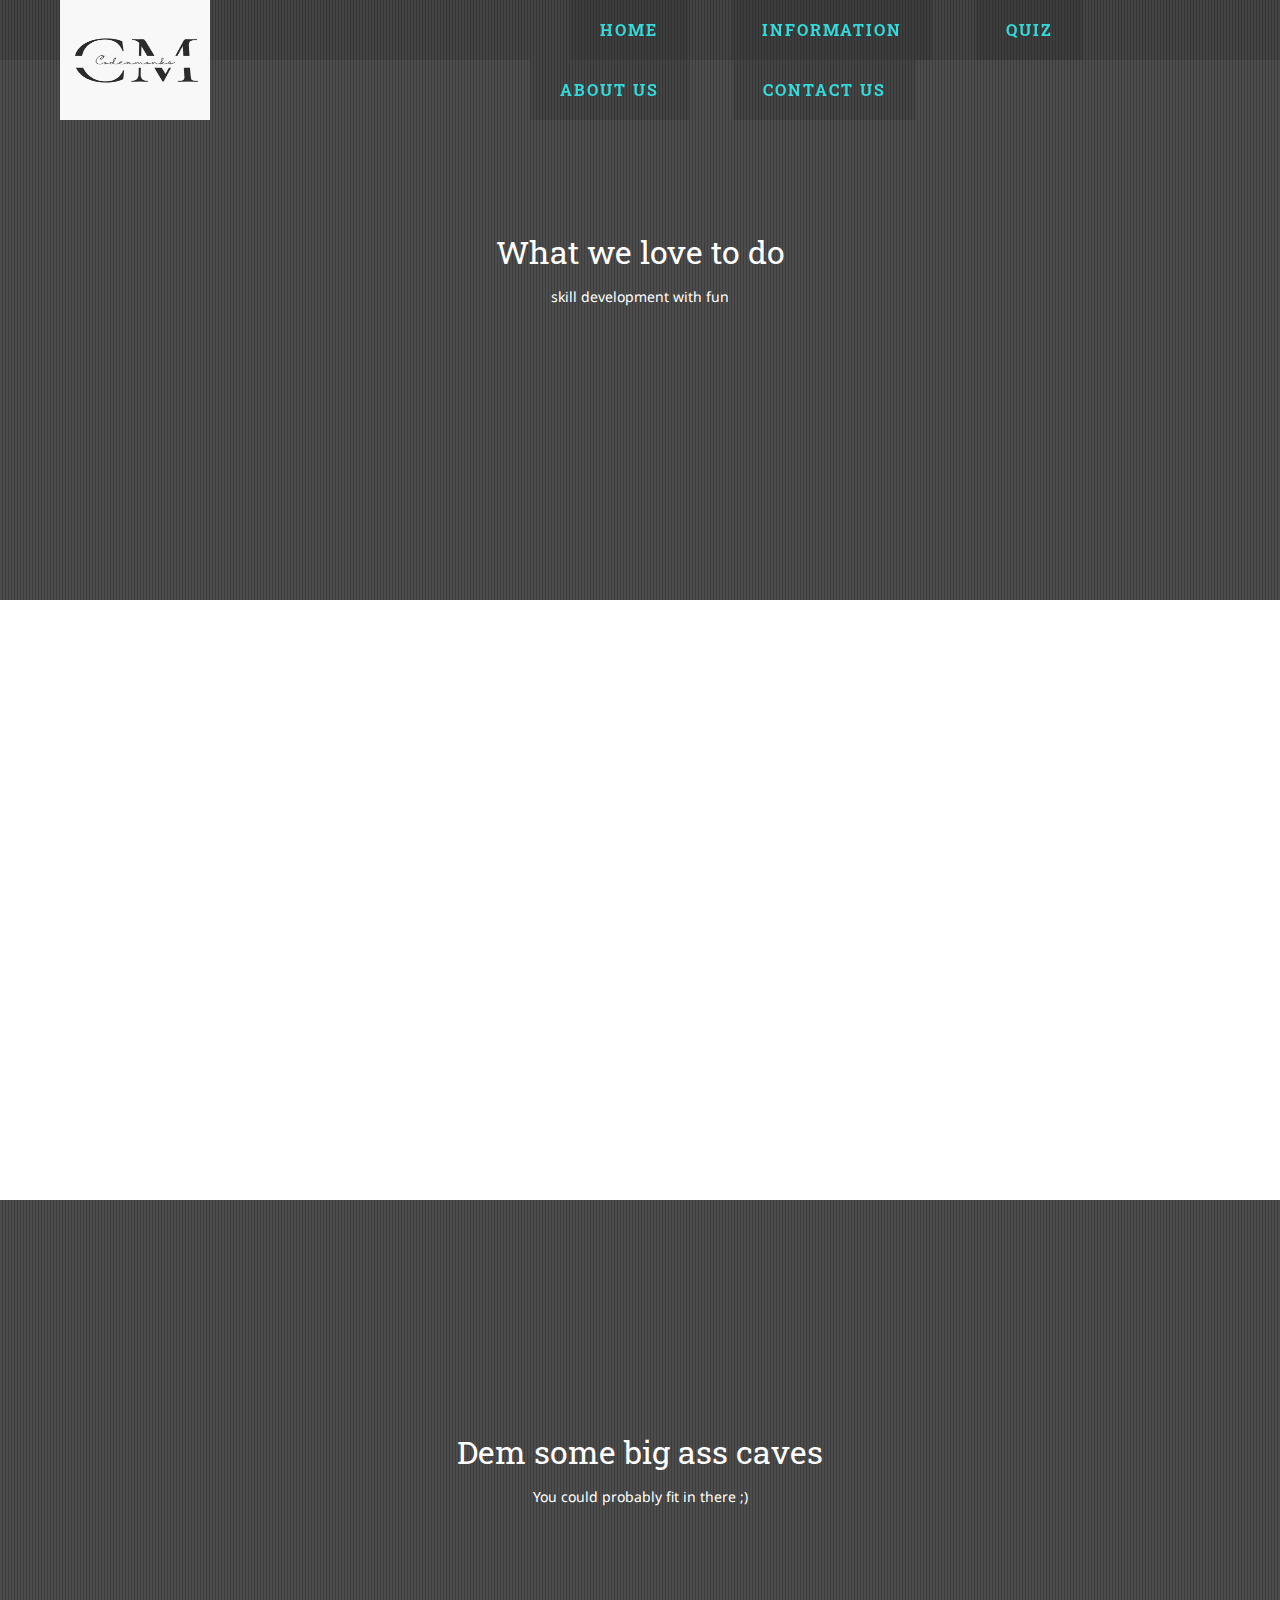
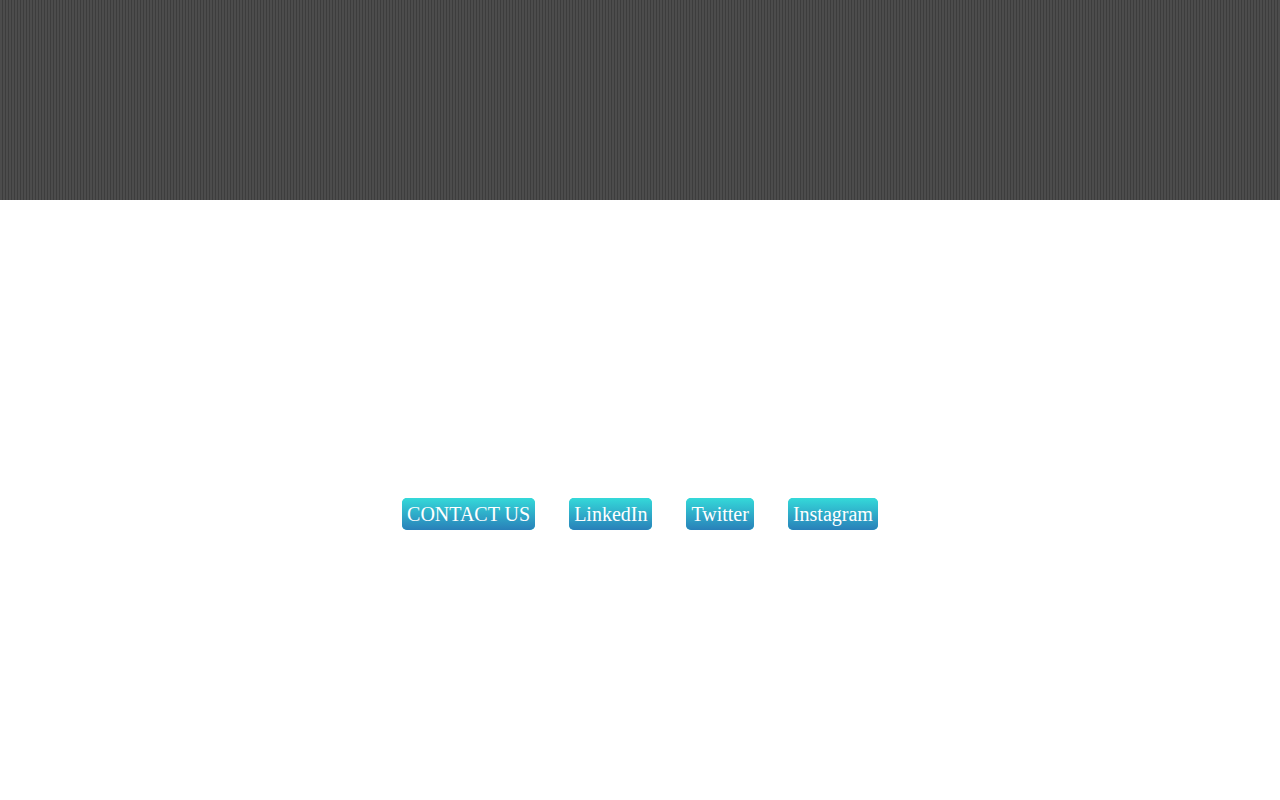
<file: index.html>
<!DOCTYPE html>
<html>
<head>
    <meta charset="utf-8">
    <meta name="viewport" content="width=device-width, initial-scale=1">
    <link rel="stylesheet" type="text/css" href="Home.css">
    <title>Codexmonks</title>
    <script async src="https://pagead2.googlesyndication.com/pagead/js/adsbygoogle.js?client=ca-pub-7544311462047552"
     crossorigin="anonymous"></script>
</head>
<body>
    <header>
  <img id="logo" src="Codexmonks.png">
  <nav id="nav1">
                <ul>
                    <li><a href="#">Home</a></li>
                    <li><a href="#">Information</a></li>
                    <li><a href="#">Quiz</a></li>
                    <li><a href="#">About us</a></li>
                    <li><a href="#">Contact us</a></li>
                </ul>
            </nav>
</header>

<section id="hero1" class="hero">
  <div class="inner">
    <div class="copy">
    <h1>What we love to do</h1>
    <p>skill development with fun</p>
    </div>
  </div>
</section>

<section class="content">
  <div class="inner">
    <div class="copy">
    <h1>Amazing copy!</h1>
    <p>The words are like jumping out at me man! </p>
    </div>
  </div>
</section>

<section id="hero2" class="hero">
  <div class="inner">
    <div class="copy">
    <h1>Dem some big ass caves</h1>
    <p>You could probably fit in there ;)</p>
    </div>
  </div>
</section>
  
<section class="content">
  <div class="inner">
    <div class="copy">
    <h1 class="h4">!!TEXT!!</h1>
        <a class="btn" href="mailto: prateekporwal456@codexmonks.studio">CONTACT US</a>
        <a class="footer-link" href="https://www.linkedin.com/">LinkedIn</a>
  <a class="footer-link" href="https://twitter.com/">Twitter</a>
  <a class="footer-link" href="https://www.appbrewery.co/">Instagram</a>
  <p>© Prateek Porwal.</p>
    </div>
  </div>
</section>

<link href='https://fonts.googleapis.com/css?family=Roboto+Slab:400,700' rel='stylesheet' type='text/css'>
<link href='https://fonts.googleapis.com/css?family=Noto+Sans' rel='stylesheet' type='text/css'>
</body>
</html>
</file>
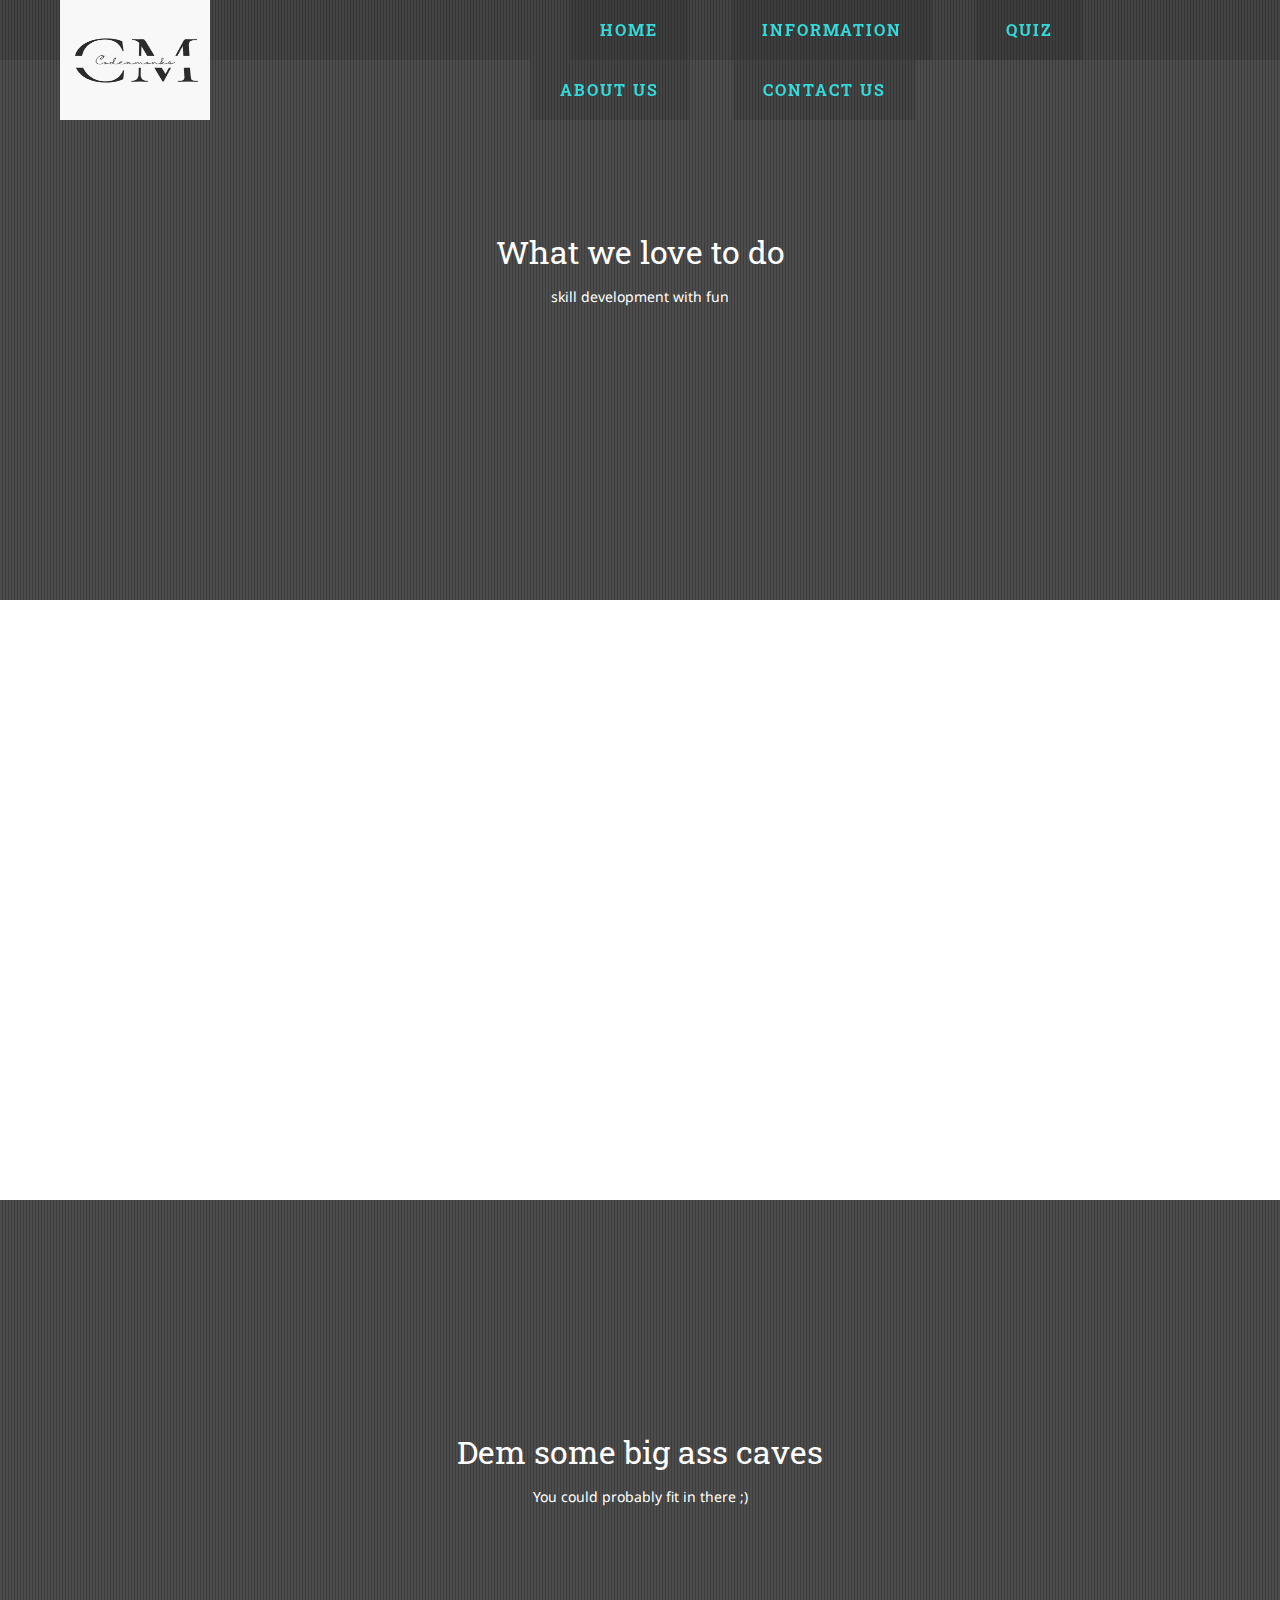
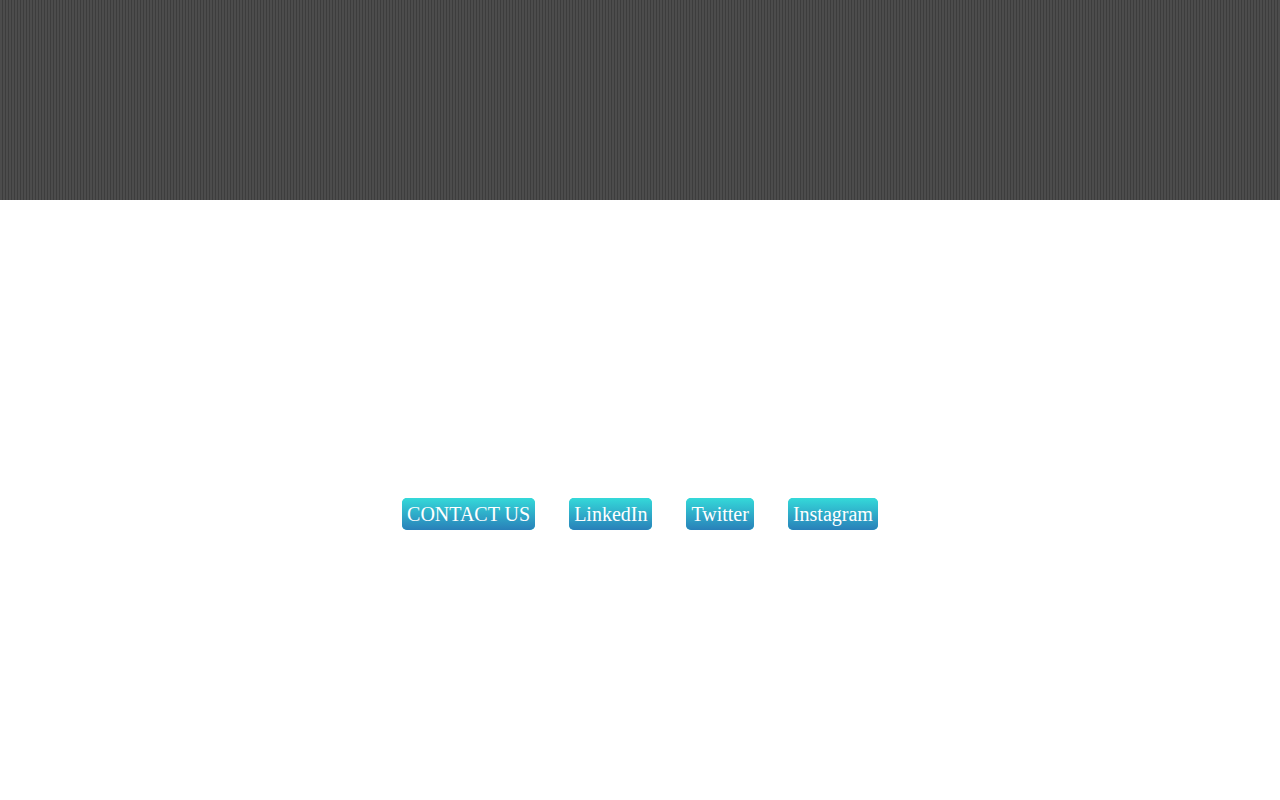
<file: Home.html>
<!DOCTYPE html>
<html>
<head>
    <meta charset="utf-8">
    <meta name="viewport" content="width=device-width, initial-scale=1">
    <link rel="stylesheet" type="text/css" href="Home.css">
    <title>Codexmonks</title>
</head>
<body>
    <header>
  <img id="logo" src="Codexmonks.png">
  <nav id="nav1">
                <ul>
                    <li><a href="#">Home</a></li>
                    <li><a href="#">Information</a></li>
                    <li><a href="#">Quiz</a></li>
                    <li><a href="#">About us</a></li>
                    <li><a href="#">Contact us</a></li>
                </ul>
            </nav>
</header>

<section id="hero1" class="hero">
  <div class="inner">
    <div class="copy">
    <h1>What we love to do</h1>
    <p>skill development with fun</p>
    </div>
  </div>
</section>

<section class="content">
  <div class="inner">
    <div class="copy">
    <h1>Amazing copy!</h1>
    <p>The words are like jumping out at me man! </p>
    </div>
  </div>
</section>

<section id="hero2" class="hero">
  <div class="inner">
    <div class="copy">
    <h1>Dem some big ass caves</h1>
    <p>You could probably fit in there ;)</p>
    </div>
  </div>
</section>
  
<section class="content">
  <div class="inner">
    <div class="copy">
    <h1 class="h4">!!TEXT!!</h1>
        <a class="btn" href="mailto: prateekporwal456@codexmonks.studio">CONTACT US</a>
        <a class="footer-link" href="https://www.linkedin.com/">LinkedIn</a>
  <a class="footer-link" href="https://twitter.com/">Twitter</a>
  <a class="footer-link" href="https://www.appbrewery.co/">Instagram</a>
  <p>© Prateek Porwal.</p>
    </div>
  </div>
</section>

<link href='https://fonts.googleapis.com/css?family=Roboto+Slab:400,700' rel='stylesheet' type='text/css'>
<link href='https://fonts.googleapis.com/css?family=Noto+Sans' rel='stylesheet' type='text/css'>
</body>
</html>
</file>
<file: Home.css>
img{
    height: 120px;
    width: 150px;
    margin-left: 60px;
}
header * {
    display: inline;
}

header li {
    margin: 20px;
}

header li a {
    color: #34d9d9;
    text-decoration: none;
}
@import "compass/css3";

html, body{
  margin:0px; padding:0px;
}

*, *:after, *:before {
  -webkit-box-sizing: border-box;
  -moz-box-sizing: border-box;
  box-sizing: border-box;
}

header{
  z-index: 1;
  position:fixed; 
  width:100%; 
  height:60px; 
  background:rgba(0,0,0,0.1);
}

header a{
  color:white;
  background:rgba(0,0,0,0.1); 
  display:inline-block; 
  padding:0px 30px; 
  height:60px;
  line-height:60px; 
  text-align:center;
  font-family: 'Roboto Slab', serif; 
  text-decoration:none;
  text-transform:uppercase; 
  letter-spacing:2px; 
  font-weight:700;
}
#hero1{
 background:url(https://images.pexels.com/photos/235986/pexels-photo-235986.jpeg?auto=compress&cs=tinysrgb&dpr=1&w=500);
  background-size: cover;
  background-position:center center;
  background-attachment:fixed;
  height: 600px;
}
#hero2{background: url(https://images.pexels.com/photos/2387793/pexels-photo-2387793.jpeg?auto=compress&cs=tinysrgb&dpr=2&h=650&w=940);
  background-size:cover;
  background-position:center center;
  background-attachment:fixed;
}
.hero, .content{
  text-align:center; 
  position:relative;
  width: 100%;
}

.inner{
    background: url(https://images.pexels.com/photos/1072179/pexels-photo-1072179.jpeg?auto=compress&cs=tinysrgb&dpr=1&w=500);
      background-size:cover;
  background-position:center center;
  background-attachment:fixed;
  min-height:600px;
  background-blend-mode: darken;
  position: relative;
}

.hero .inner{
  background: rgba(0,0,0,0.7) url([data-uri]) repeat;}


.copy{
  position:absolute; 
  top:50%; 
  height:10em; 
  margin-top:-5em; 
  width:100%;
}

.hero h1, .hero p{ 
  color:#fff;
}

.content h1, .content p{
  color:#fff;
}

h1{
  margin:10px;
  font-family: 'Roboto Slab', serif;
  font-weight:400;
  font-size:32px;
  padding:0px 20px;
}

p{
  font-family: 'Noto Sans', sans-serif; 
  font-size:14px;
  padding:0px 20px;
}
#nav1{
    position: absolute;
    margin-left: 300px;
}
.btn {
  background: #34d9d9;
  background-image: -webkit-linear-gradient(top, #34d9d9, #2980b9);
  background-image: -moz-linear-gradient(top, #34d9d9, #2980b9);
  background-image: -ms-linear-gradient(top, #34d9d9, #2980b9);
  background-image: -o-linear-gradient(top, #34d9d9, #2980b9);
  background-image: linear-gradient(to bottom, #34d9d9, #2980b9);
  -webkit-border-radius: 5;
  -moz-border-radius: 5;
  border-radius: 5px;
  font-family: Georgia;
  color: #ffffff;
  font-size: 20px;
  padding: 5px 5px 5px 5px;
  text-decoration: none;
}

.btn:hover {
  background: #3cb0fd;
  background-image: -webkit-linear-gradient(top, #3cb0fd, #3498db);
  background-image: -moz-linear-gradient(top, #3cb0fd, #3498db);
  background-image: -ms-linear-gradient(top, #3cb0fd, #3498db);
  background-image: -o-linear-gradient(top, #3cb0fd, #3498db);
  background-image: linear-gradient(to bottom, #3cb0fd, #3498db);
  text-decoration: none;
}
.h4{
  margin:20px;
  font-family: 'Roboto Slab', serif;
  font-weight:400;
  font-size:32px;
}
.footer-link{
    margin-left: 30px;
     background: #34d9d9;
  background-image: -webkit-linear-gradient(top, #34d9d9, #2980b9);
  background-image: -moz-linear-gradient(top, #34d9d9, #2980b9);
  background-image: -ms-linear-gradient(top, #34d9d9, #2980b9);
  background-image: -o-linear-gradient(top, #34d9d9, #2980b9);
  background-image: linear-gradient(to bottom, #34d9d9, #2980b9);
  -webkit-border-radius: 5;
  -moz-border-radius: 5;
  border-radius: 5px;
  font-family: Georgia;
  color: #ffffff;
  font-size: 20px;
  padding: 5px 5px 5px 5px;
  text-decoration: none;
}
</file>
